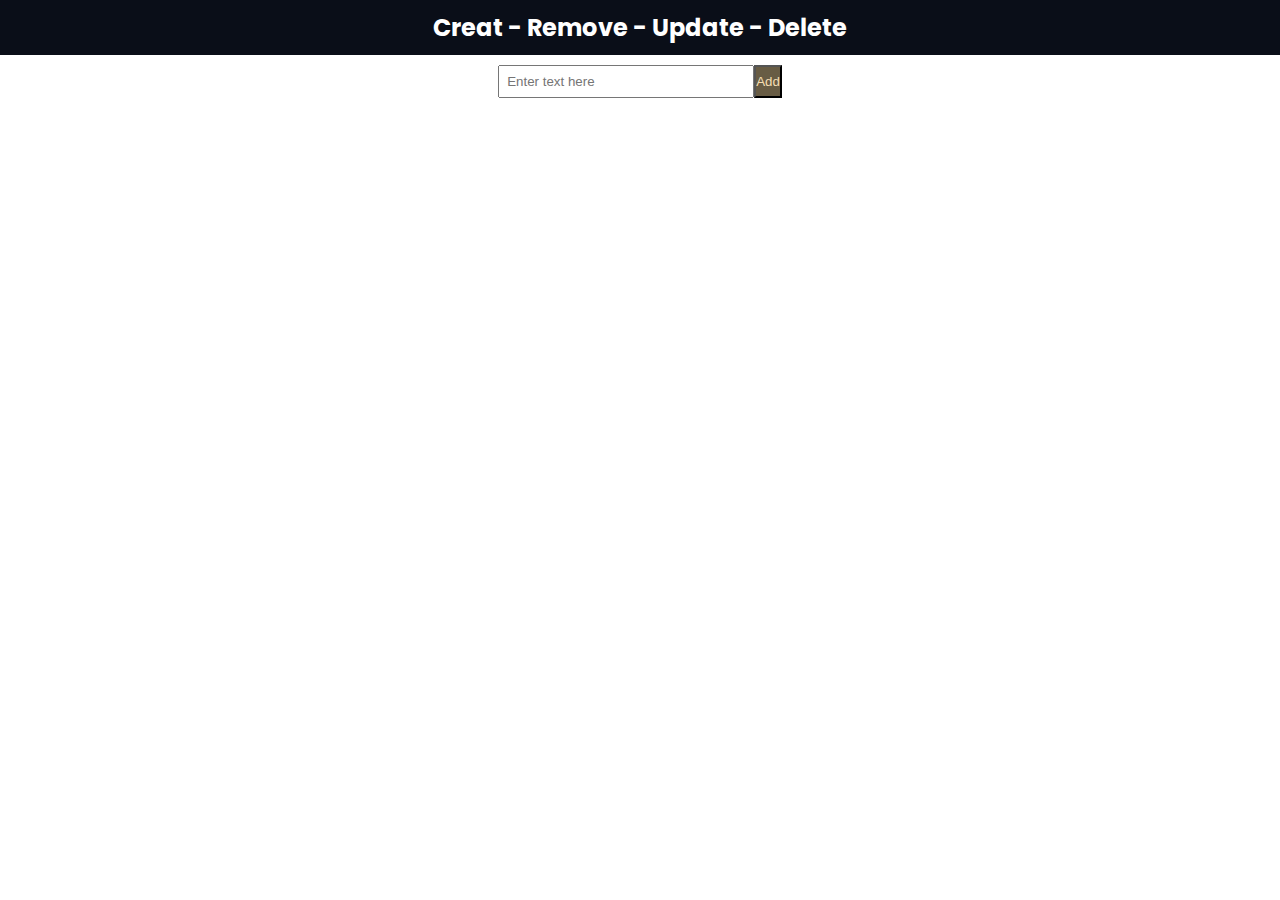
<file: 2_project_crud_finaly.html>
<!DOCTYPE html>
<html lang="en">
<head>
    <meta charset="UTF-8">
    <meta name="viewport" content="width=device-width, initial-scale=1.0">
    <link rel="stylesheet" href="project2.css">
    <title>CRUD</title>
</head>
<body>
    <header>
        <nav class="nav1">
            <h2>Creat - Remove - Update - Delete</h2>
        </nav>
    </header>
    <form>
        <div class="myDiv">
            <input type="text" id="text" placeholder="Enter text here">
            <button id="myBtn">Add</button>
        </div>
    </form>
    <div id="apeend">
        <!-- <div class="main">
            <h3 class="heading3">Chapter 1</h3>
            <button class="editBtn" onclick="editText(this)">Edit</button>
            <button class="removeBtn" style="background-color: red;" onclick="removeText(this)">Remove</button>
        </div> -->
    </div>    
    <script>
        let btn = document.getElementById('myBtn')
        btn.addEventListener('click', addtext)
        function addtext(e){
            e.preventDefault()
            let input = btn.previousElementSibling.value
            let newDiv = document.createElement('div')
            newDiv.classList.add('main')
            newDiv.innerHTML = `<h3 class="heading3">${input}</h3>
            <button class="editBtn" onclick="editText(this)">Edit</button>
            <button class="removeBtn" style="background-color: red;" onclick="removeText(this)">Remove</button>`
            apeend.appendChild(newDiv)
        }
        function removeText(elements){
            elements.parentElement.remove()
        }
        function editText(currentElement){
            if(currentElement.textContent == 'Done'){
                currentElement.textContent = 'Edit'
                let currentChapterName = currentElement.previousElementSibling.value
                let currentHeading = document.createElement('h3')
                currentHeading.className = 'heading3'
                currentHeading.textContent = currentChapterName
                currentElement.parentElement.replaceChild(currentHeading, currentElement.previousElementSibling)
            } else{
                currentElement.textContent = 'Done'
                console.log(currentElement.previousElementSibling)
                let currentChapterName = currentElement.previousElementSibling.textContent
                console.log(currentChapterName)
                let currInput = document.createElement('input')
                currInput.type = 'text'
                currInput.placeholder = 'Enter text'
                currInput.className = 'heading3'
                currInput.value = currentChapterName
                //document.querySelector('.main').children[0].replaceWith(currInput)
                currentElement.parentElement.replaceChild(currInput, currentElement.previousElementSibling)
            }
        }
    </script>
</body>
</html>
</file>
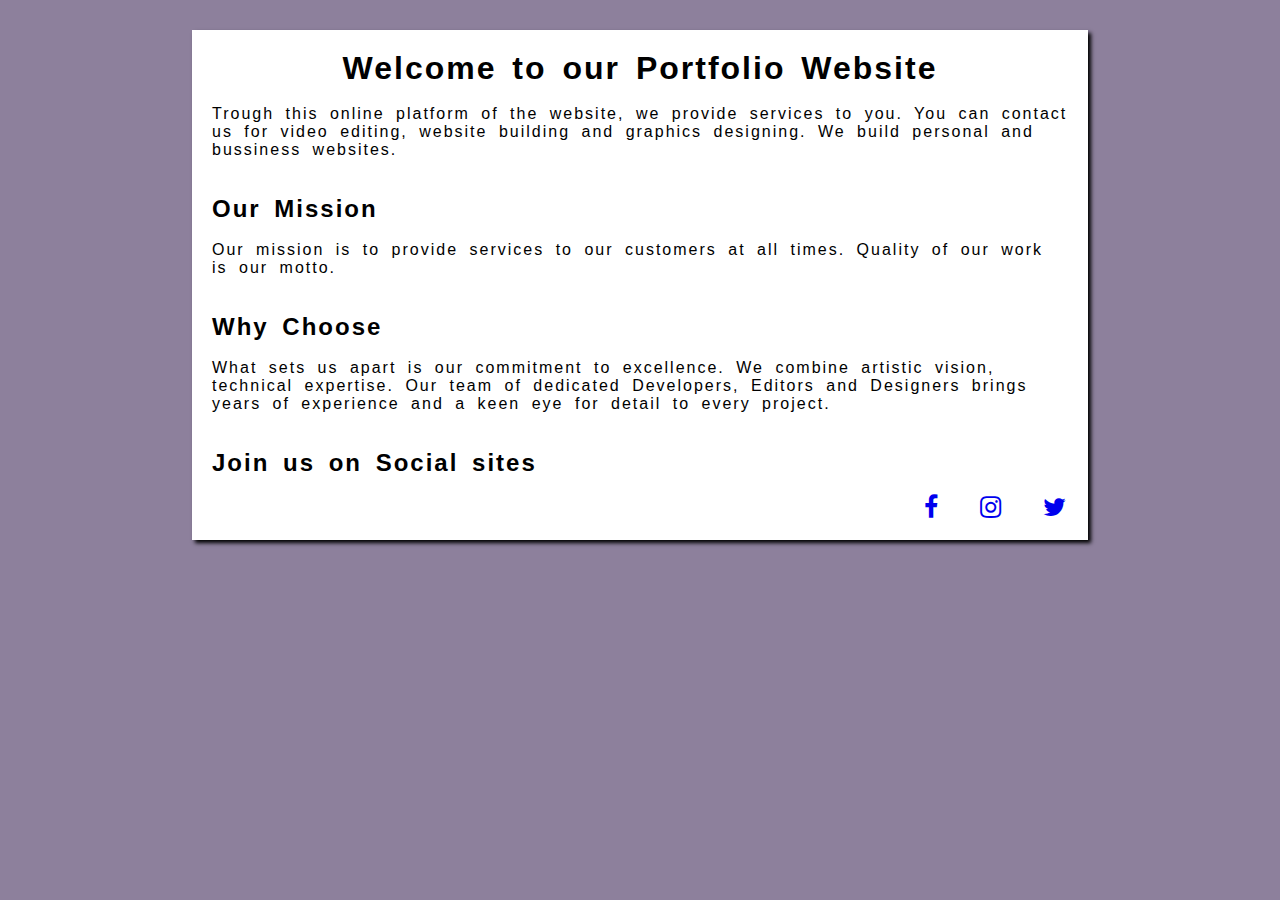
<file: about.html>
<!DOCTYPE html>
<html lang="en">
<head>
    <meta charset="UTF-8">
    <meta name="viewport" content="width=device-width, initial-scale=1.0">
    <link rel="stylesheet" href="https://cdnjs.cloudflare.com/ajax/libs/font-awesome/4.7.0/css/font-awesome.min.css">
    <title>About</title>
    <style>
        *{
            padding: 0;
            margin: 0;
            box-sizing: border-box;
        }
        body{
            font-family: 'Trebuchet MS', 'Lucida Sans Unicode', 'Lucida Grande', 'Lucida Sans', Arial, sans-serif;
            background-color: #8d809c;
        }
        .main{
            width: 70%;
            height: fit-content;
            margin: 30px auto 30px auto;
            background-color: #ffffff;
            padding: 20px;
            box-shadow: 3px 3px 4px black;
            word-spacing: 5px;
            letter-spacing: 2px;
        }
        .main h1{
            text-align: center;
        }
        .links{
            display: flex;
            flex-direction: row;
            justify-content: flex-end;
        }
        .links ul a{
            margin-left: 40px;
        }
        .links ul a i{
            font-size: 25px;
        }
        @media (max-width: 650px){
            .main{
                width: 87%;
                padding: 15px;
                word-spacing: 4px;
                letter-spacing: 2px;
            }
            .main h1{
                font-size: 23px;
                font-weight: bolder;
            }
            .main h2{
                font-size: 18px;
                font-weight: bolder;
            }
            .main p{
                font-size: 13px;
            }
            .links ul a{
                margin-left: 30px;
            }
            .links ul a i{
                font-size: 18px;
            }
        }
    </style>
</head>
<body>
    <div class="main">
        <h1>Welcome to our Portfolio Website</h1>
        <br>
        <p>Trough this online platform of the website, we provide services to you. You can contact us for video editing, website building and graphics designing. We build personal and bussiness websites.</p>
        <br>
        <br>
        <h2>Our Mission</h2>
        <br>
        <p>Our mission is to provide services to our customers at all times. Quality of our work is our motto.</p>
        <br>
        <br>
        <h2>Why Choose</h2>
        <br>
        <p>What sets us apart is our commitment to excellence. We combine artistic vision, technical expertise. Our team of dedicated Developers, Editors and Designers brings years of experience and a keen eye for detail to every project.</p>
        <br>
        <br>
        <h2>Join us on Social sites</h2>
        <br>
        <div class="links">
            <ul class="first-link"><a href="https://www.facebook.com/mustansar.gill.58?mibextid=ZbWKwL" target="_blank"><i class=" fa fa-facebook"></i></a></ul>
            <ul><a href="https://instagram.com/neutrboy_88?utm_source=qr&igshid=MzNlNGNkZWQ4Mg==" target="_blank"><i class="fa fa-instagram"></i></a></ul>
            <ul><a href="https://twitter.com/MustansarGill3?t=yg5FAc1G_zxRkeBzlrwJ1A&s=09" target="_blank"><i class="fa fa-twitter"></i></a></ul>
        </div>
    </div>
</body>
</html>
</file>
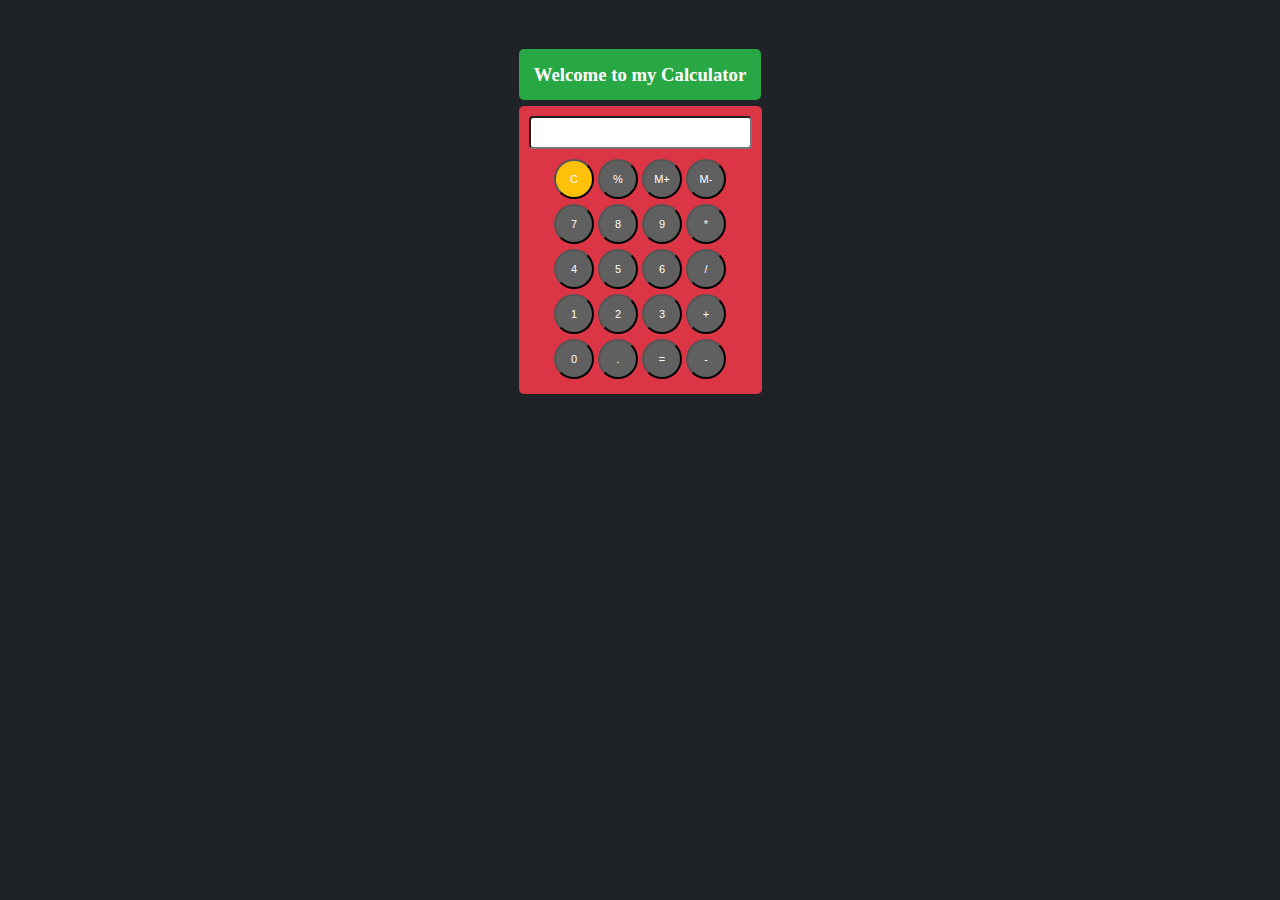
<file: calculator.html>
<!DOCTYPE html>
<html lang="en">
<head>
    <meta charset="UTF-8">
    <meta name="viewport" content="width=device-width, initial-scale=1.0">
    <link rel="stylesheet" href="utils.css">
    <title>Calculator</title>
</head>
<body class="bg-dark verdana">
    <br><br>
    <h3 class="text-center m-20"><span class="dark p-15 b-r-5 bg-success">Welcome to my Calculator</span></h3>
    <div class="bg-danger flex flex-col text-center p-10 m-w-max m-auto b-r-5">
        <div class="m-b-5">
            <input type="text" class="input p-t-5 p-b-5 font-large b-r-5">
        </div>
        <div class="m-b-5 m-t-5">
            <button class="btn btn-warning btn-rnd">C</button>
            <button class="btn btn-secondary btn-rnd">%</button>
            <button class="btn btn-secondary btn-rnd">M+</button>
            <button class="btn btn-secondary btn-rnd">M-</button>
        </div>
        <div class="m-b-5">
            <button class="btn btn-secondary btn-rnd">7</button>
            <button class="btn btn-secondary btn-rnd">8</button>
            <button class="btn btn-secondary btn-rnd">9</button>
            <button class="btn btn-secondary btn-rnd">*</button>
        </div>
        <div class="m-b-5">
            <button class="btn btn-secondary btn-rnd">4</button>
            <button class="btn btn-secondary btn-rnd">5</button>
            <button class="btn btn-secondary btn-rnd">6</button>
            <button class="btn btn-secondary btn-rnd">/</button>
        </div>
        <div class="m-b-5">
            <button class="btn btn-secondary btn-rnd">1</button>
            <button class="btn btn-secondary btn-rnd">2</button>
            <button class="btn btn-secondary btn-rnd">3</button>
            <button class="btn btn-secondary btn-rnd">+</button>
        </div>
        <div class="m-b-5">
            <button class="btn btn-secondary btn-rnd">0</button>
            <button class="btn btn-secondary btn-rnd">.</button>
            <button class="btn btn-secondary btn-rnd">=</button>
            <button class="btn btn-secondary btn-rnd">-</button>
        </div>
    </div>
    <script src="calculator.js"></script>
</body>
</html>
</file>
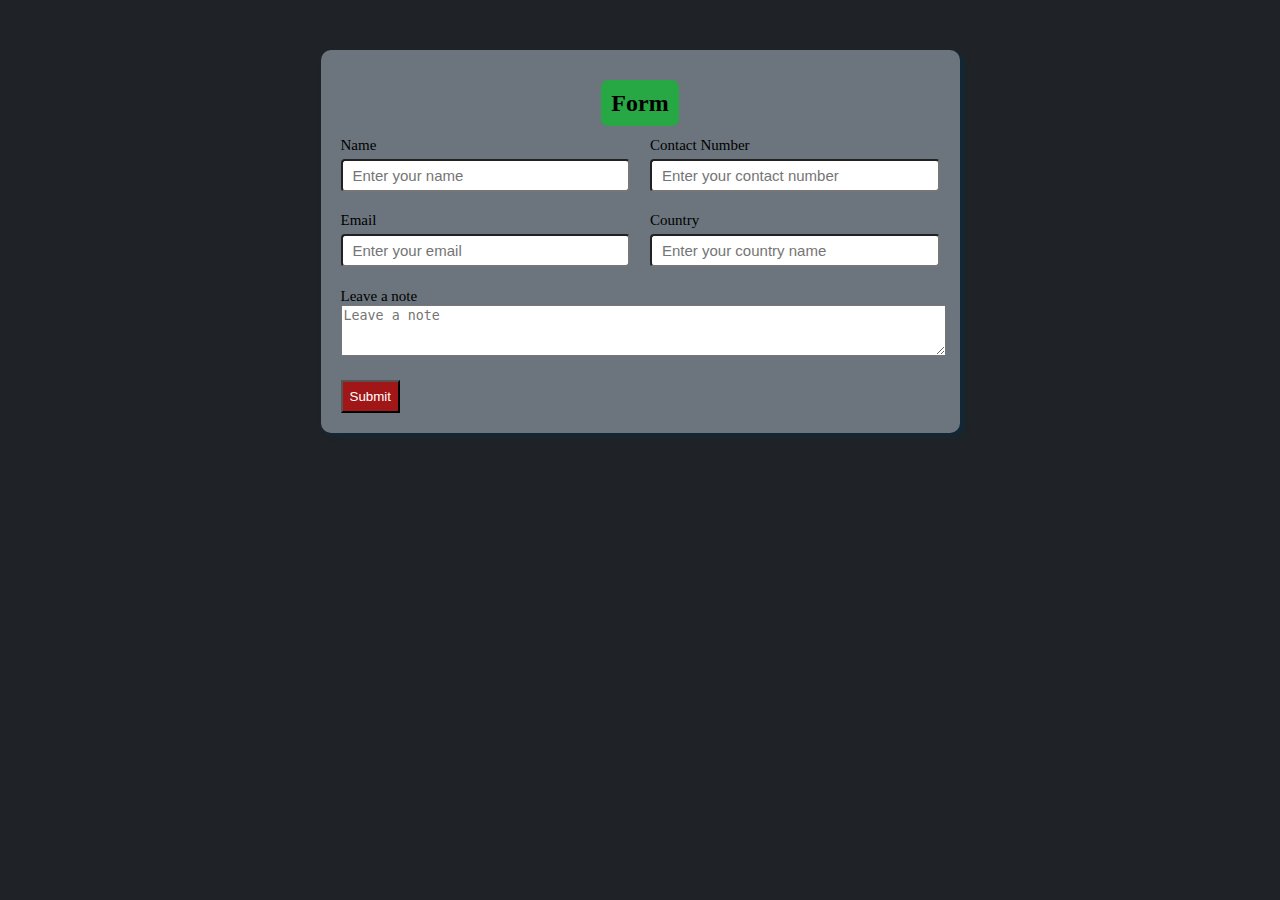
<file: contact-form.html>
<!DOCTYPE html>
<html lang="en">
<head>
    <meta charset="UTF-8">
    <meta name="viewport" content="width=device-width, initial-scale=1.0">
    <link rel="stylesheet" href="utils.css">
    <style>
        .btn{
            background-color: rgb(161, 22, 22);
            padding: 7px;
            color: white;
        }
        .btn:hover{
            background-color: rgb(137, 9, 9);
            cursor: pointer;   
        }
    </style>
    <title>Form</title>
</head>
<body class="bg-dark">
    <div class="form-main-body">
        <div class="form-apply_box bg-secondary">
            <h2 class="text-center"><span class="bg-success p-10 b-r-7">Form</span></h2>
            <form class="form-container" method="post" enctype="multipart/form-data">
                <div class="form-control">
                    <label for="name" class="label">Name</label>
                    <input type="text" name="name" id="name" class="input" placeholder="Enter your name" required>
                </div>
                <div class="form-control">
                    <label for="contact_number" class="label">Contact Number</label>
                    <input type="number" name="contact_number" id="contact_number" class="input" placeholder="Enter your contact number" required>
                </div>
                <div class="form-control">
                    <label for="email" class="label">Email</label>
                    <input type="email" name="email" id="email" class="input" placeholder="Enter your email" required>
                </div>
                <div class="form-control">
                    <label for="country" class="label">Country</label>
                    <input type="text" name="country" id="country" class="input" placeholder="Enter your country name" required>
                </div>
                <div class="text-area-con">
                    <label for="note" class="label">Leave a note</label>
                    <textarea name="note" id="note" rows="3" class="input-textarea" placeholder="Leave a note" required></textarea>
                </div>
                <div>
                    <button class="btn">Submit</button>
                </div>
            </form>
        </div>
    </div>
</body>
</html>
</file>
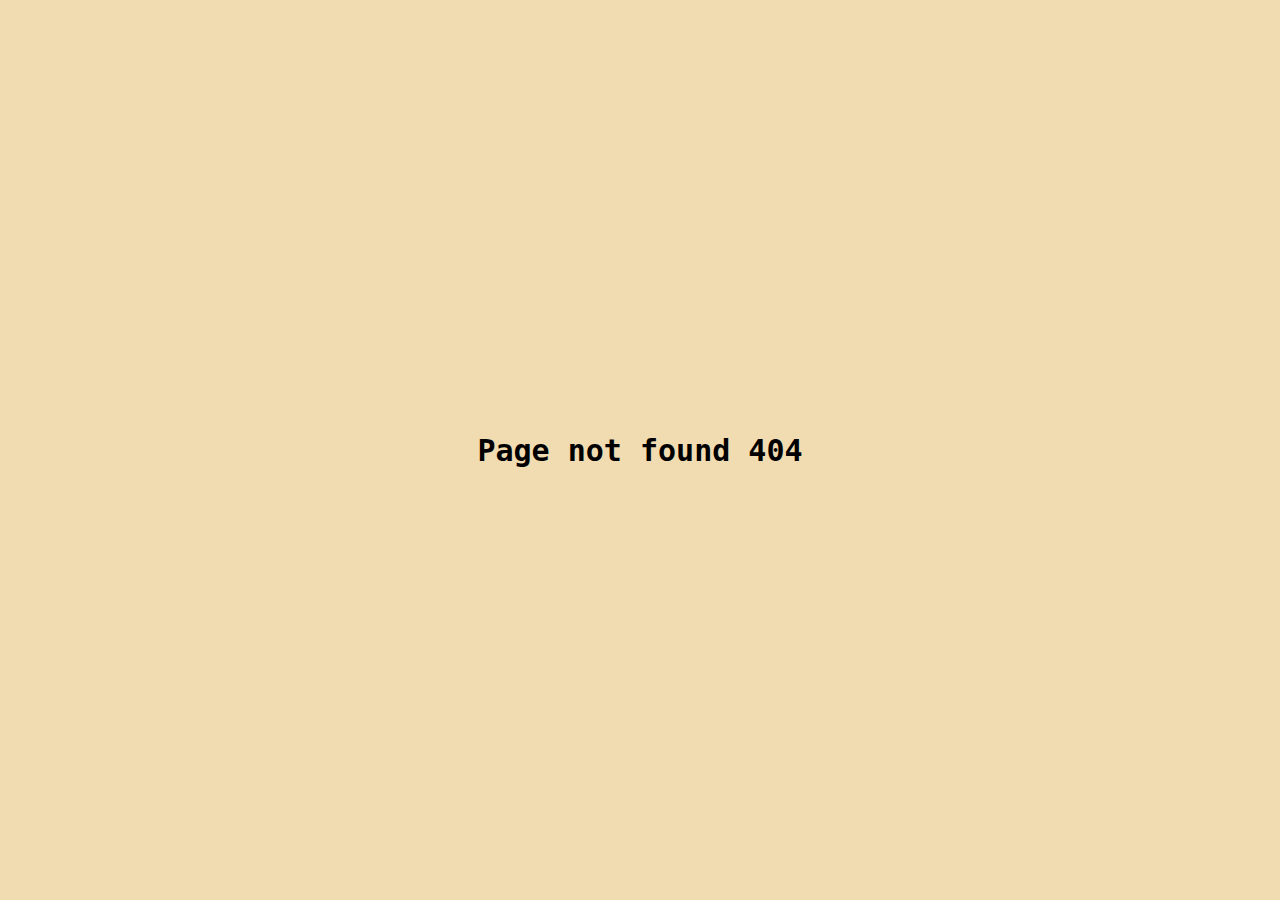
<file: contact.html>
<!DOCTYPE html>
<html lang="en">
<head>
    <meta charset="UTF-8">
    <meta name="viewport" content="width=device-width, initial-scale=1.0">
    <title>Contact Us</title>
    <style>
        * {
            margin: 0;
            padding: 0;
            box-sizing: border-box;
        }
        .container {
            height: 100vh;
            width: 100%;
            background-color: #f1dbb1;
            display: flex;
            justify-content: center;
            align-items: center;
        }
        .container div {
            text-align: center;
            font-family: monospace;
            font-weight: 660;
            font-size: 30px;
        }
    </style>
</head>
<body>
    <div class="container">
        <div>
            Page not found 404
        </div>
    </div>
</body>
</html>
</file>
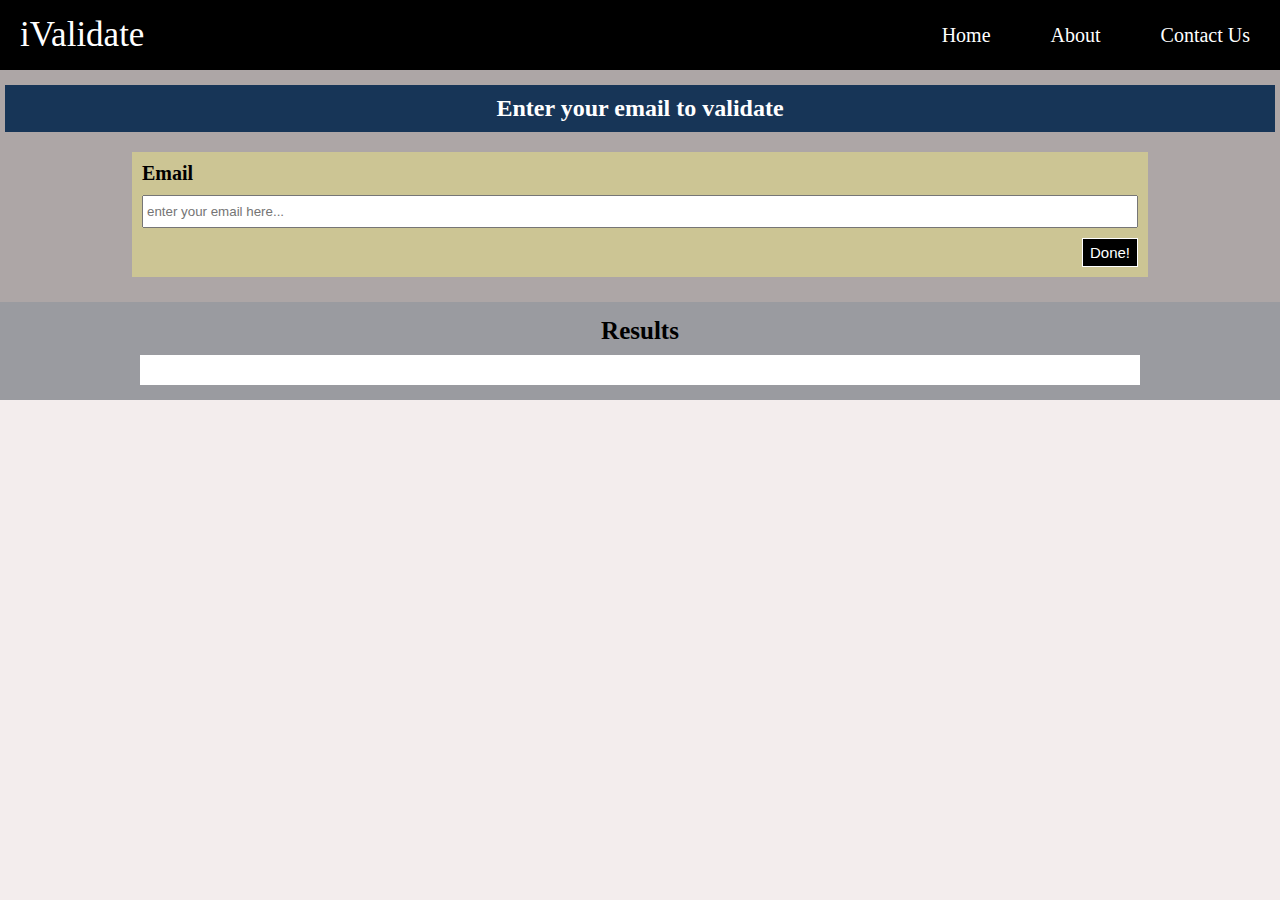
<file: email_validator.html>
<!DOCTYPE html>
<html lang="en">
<head>
    <meta charset="UTF-8">
    <meta name="viewport" content="width=device-width, initial-scale=1.0">
    <title>Email Validator</title>
    <link rel="stylesheet" href="email_validator.css">
    <link rel="stylesheet" href="https://cdnjs.cloudflare.com/ajax/libs/font-awesome/4.7.0/css/font-awesome.min.css">
</head>
<body>
    <header>
        <nav>
            <div class="logo">iValidate</div>
            <ul id="nav-items">
                <li><a href="index.html">Home</a></li>
                <li><a href="about.html">About</a></li>
                <li><a href="contact-form.php">Contact Us</a></li>
            </ul>
            <div class="icon">
                <i class="fa fa-bars"></i>
            </div>
        </nav>
    </header>
    <main>
        <h2>Enter your email to validate</h2>
        <form action="#">
            <div class="input-area">
                <label for="email">Email</label>
                <input type="text" id="email" placeholder="enter your email here..." required>
            </div>
            <div class="btn">
                <button type="submit" id="doneBtn">Done!</button>
            </div>
        </form>
    </main>
    <div class="container">
        <h2>Results</h2>
        <div id="resultCont">
            
        </div>
    </div>
    <script src="email_validator.js"></script>
</body>
</html>
</file>
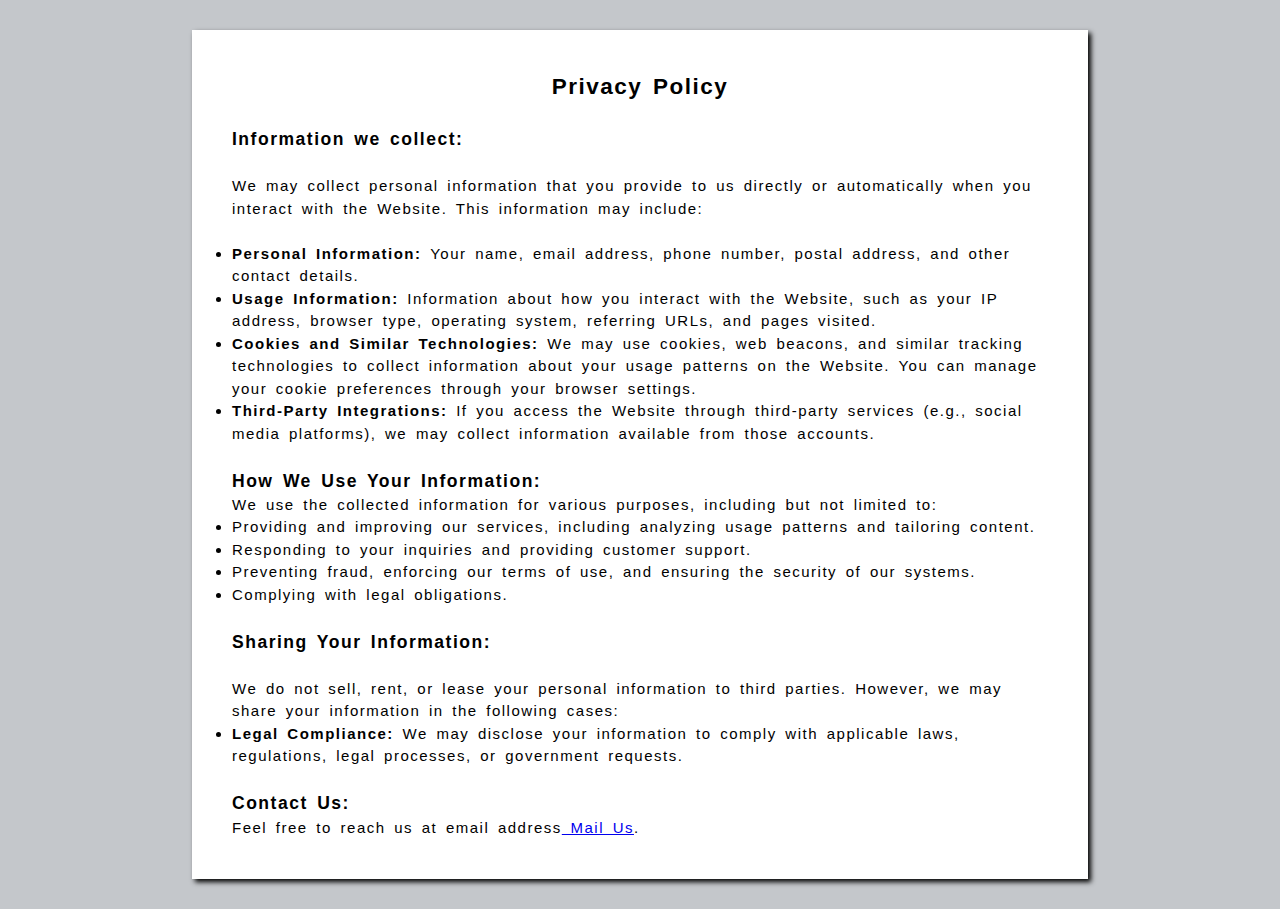
<file: privacy_policy.html>
<!DOCTYPE html>
<html lang="en">
<head>
    <meta charset="UTF-8">
    <meta name="viewport" content="width=device-width, initial-scale=1.0">
    <title>Privacy Policy</title>
    <style>
        *{
            padding: 0;
            margin: 0;
            box-sizing: border-box;
        }
        body{
            background-color: #c4c7cb;
            font-family: Verdana, Geneva, Tahoma, sans-serif;
        }
        .main{
            background-color: #ffffff;
            color: #000000;
            width: 70%;
            height: fit-content;
            margin: 30px auto 30px auto;
            padding: 40px;
            box-shadow: 3px 3px 5px black;
            line-height: 1.5;
            letter-spacing: 1.5px;
            word-spacing: 3px;
            font-size: 15px;
        }
        .main h2{
            text-align: center;
        }
        @media (max-width: 600px){
            .main{
                padding: 25px;
                width: 87%;
                font-size: 12px;
                line-height: 1.2;
                word-spacing: 2px;
                letter-spacing: 0.7px;
            }
        }
    </style>
</head>
<body>
    <div class="main">
        <h2>Privacy Policy</h2>
        <br>
        <h3>Information we collect:</h3>
        <br>
        <p>We may collect personal information that you provide to us directly or automatically when you interact with the Website. This information may include:</p>
        <br>
        <ul>
            <li><strong>Personal Information: </strong>Your name, email address, phone number, postal address, and other contact details.</li>
            <li><strong>Usage Information: </strong>Information about how you interact with the Website, such as your IP address, browser type, operating system, referring URLs, and pages visited.</li>
            <li><strong>Cookies and Similar Technologies: </strong>We may use cookies, web beacons, and similar tracking technologies to collect information about your usage patterns on the Website. You can manage your cookie preferences through your browser settings.</li>
            <li><strong>Third-Party Integrations: </strong>If you access the Website through third-party services (e.g., social media platforms), we may collect information available from those accounts.</li>
        </ul>
        <br>
        <h3>How We Use Your Information:</h3>
        <p>We use the collected information for various purposes, including but not limited to:</p>
        <ul>
            <li>Providing and improving our services, including analyzing usage patterns and tailoring content.</li>
            <li>Responding to your inquiries and providing customer support.</li>
            <li>Preventing fraud, enforcing our terms of use, and ensuring the security of our systems.</li>
            <li>Complying with legal obligations.</li>
        </ul>
        <br>
        <h3>Sharing Your Information:</h3>
        <br>
        <p>We do not sell, rent, or lease your personal information to third parties. However, we may share your information in the following cases:</p>
        <ul>
            <li><strong>Legal Compliance: </strong>We may disclose your information to comply with applicable laws, regulations, legal processes, or government requests.</li>
        </ul>
        <br>
        <h3>Contact Us:</h3>
        <p>Feel free to reach us at email address<a href="mailto:mhgjutt@gmail.com"> Mail Us</a>.</p>
    </div>
</body>
</html>
</file>
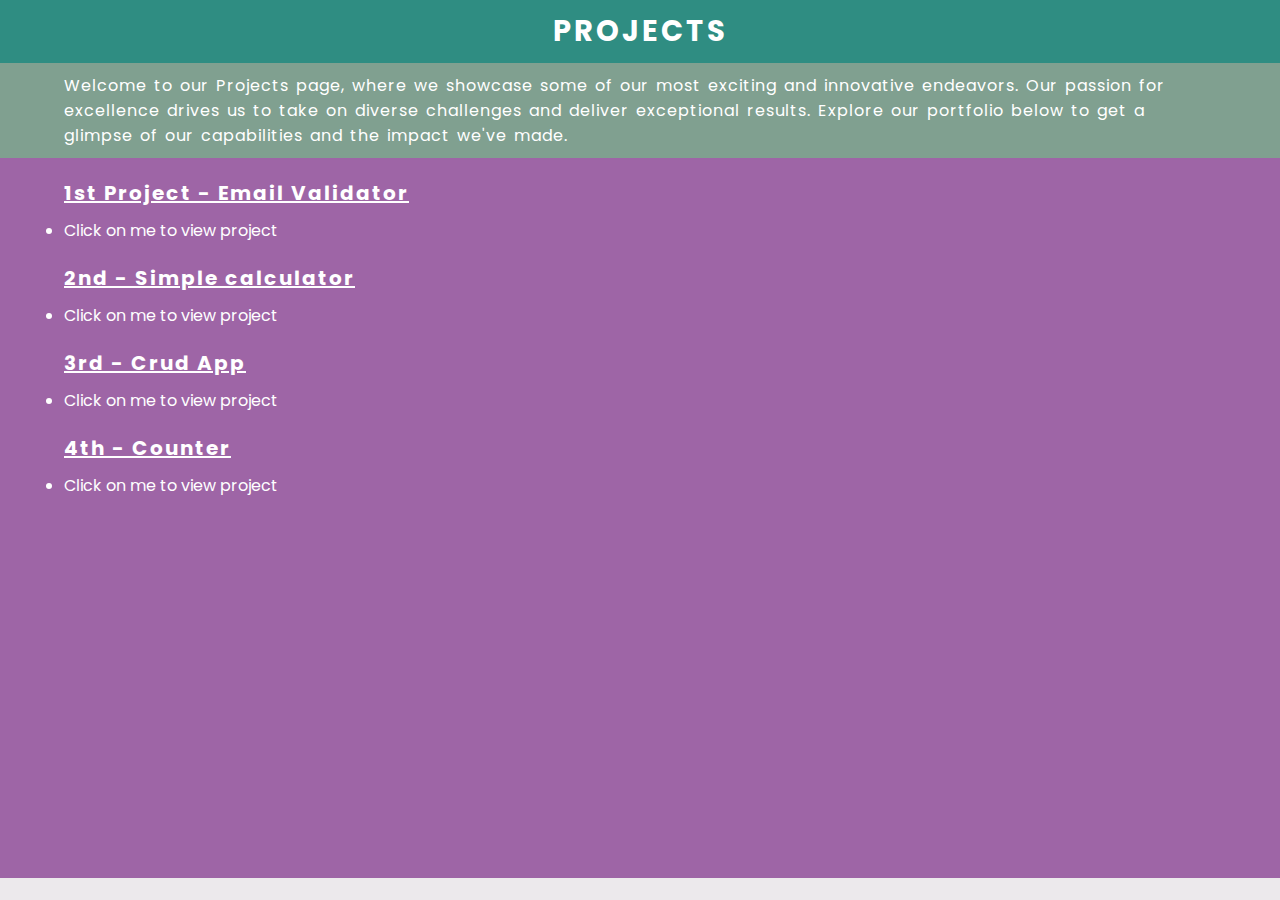
<file: projects.html>
<!DOCTYPE html>
<html lang="en">
<head>
    <meta charset="UTF-8">
    <meta name="viewport" content="width=device-width, initial-scale=1.0">
    <title>Projects</title>
    <link rel="stylesheet" href="projects.css">
</head>
<body>
    <header>
        <div class="nav">
            <h2>Projects</h2>
        </div>
    </header>
    <section class="intro">
        <div class="intro-para">
            <p>Welcome to our Projects page, where we showcase some of our most exciting and innovative endeavors. Our passion for excellence drives us to take on diverse challenges and deliver exceptional results. Explore our portfolio below to get a glimpse of our capabilities and the impact we've made.</p>
        </div>
    </section>
    <section class="projects">
        <div class="projects-part">
            <div class="project-one">
                <h2>1st Project - Email Validator</h2>
                <ul>
                    <li><a href="email_validator.html">Click on me to view project</a></li>
                </ul>
            </div>
            <div class="project-one">
                <h2>2nd - Simple calculator</h2>
                <ul>
                    <li><a href="calculator.html">Click on me to view project</a></li>
                </ul>
            </div>
            <div class="project-one">
                <h2>3rd - Crud App</h2>
                <ul>
                    <li><a href="2_project_crud_finaly.html">Click on me to view project</a></li>
                </ul>
            </div>
            <div class="project-one">
                <h2>4th - Counter</h2>
                <ul>
                    <li><a href="counter_1.html">Click on me to view project</a></li>
                </ul>
            </div>
        </div>
    </section>
</body>
</html>
</file>
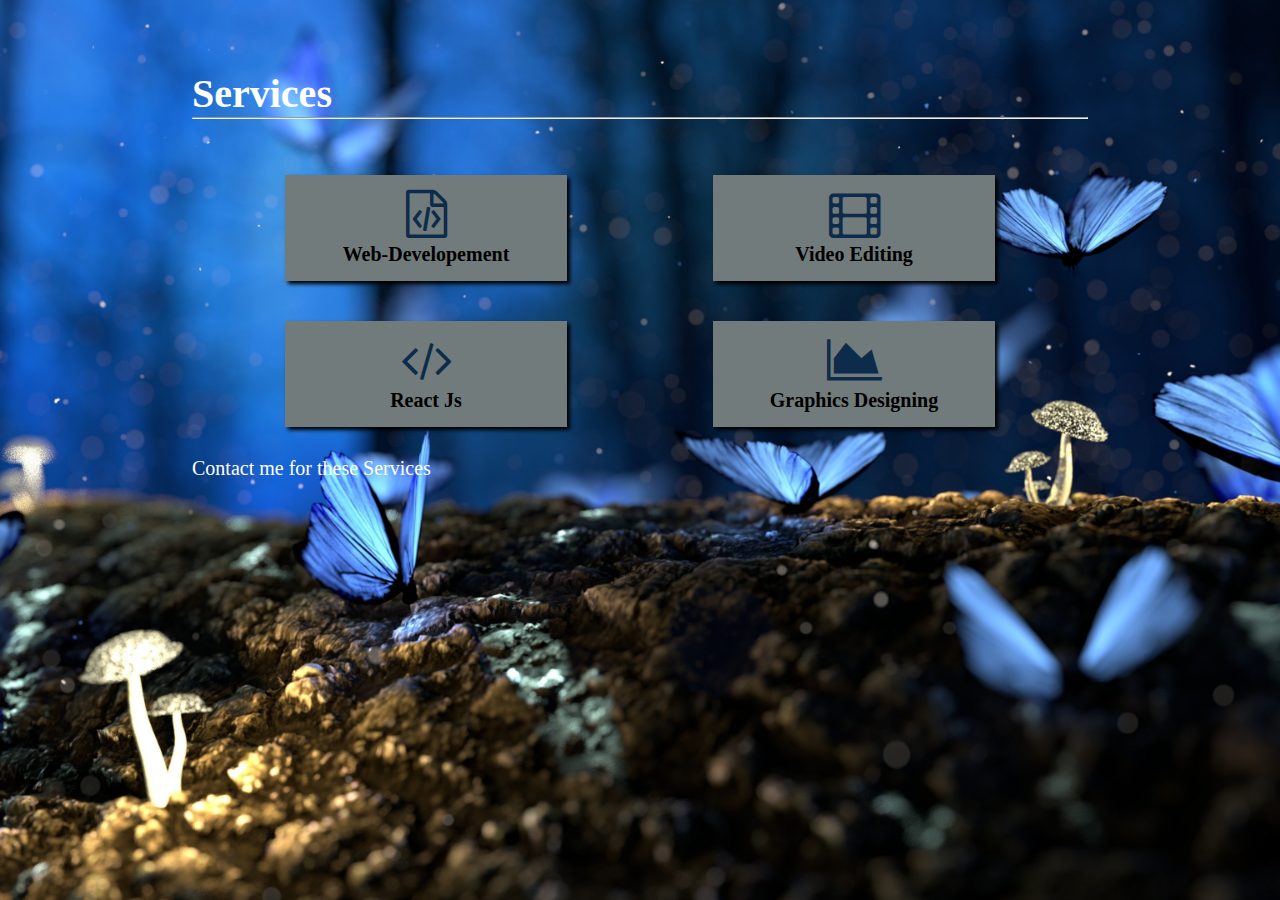
<file: services.html>
<!DOCTYPE html>
<html lang="en">
<head>
    <meta charset="UTF-8">
    <meta name="viewport" content="width=device-width, initial-scale=1.0">
    <link rel="stylesheet" href="https://cdnjs.cloudflare.com/ajax/libs/font-awesome/4.7.0/css/font-awesome.min.css">
    <title>Services</title>
    <style>
        *{
            padding: 0;
            margin: 0;
            box-sizing: border-box;
        }
        body{
            background-image: url(photos/pexels-pixabay-326055.jpg);
            background-repeat: no-repeat;
            background-size: cover;
            background-attachment: fixed;
            background-position: center;
        }
        .section{
            width: 70%;
            height: fit-content;
            margin: 70px auto 30px auto;
        }
        .main{
            padding: 20px;
            display: flex;
            justify-content: space-around;
        }
        .main .box{
            text-align: center;
            height: max-content;
            width: 33%;
            background-color: #717b7b;
            padding: 15px;
            box-shadow: 3px 3px 4px black;
        }
        .main .box i{
            font-size: 48px;
        }
        .main .box .text{
            margin-top: 5px;
            font-size: 20px;
            font-weight: bold;
        }
        .main .box:hover{
            background-color: #e7e71d;
        }
        .form{
            margin-top: 10px;
        }
        .form a{
            text-decoration: none;
            color: #ffffff;
            font-size: 20px;
        }
        .section h2{
            font-size: 40px;
            color: #ffffff;
            font-weight: bolder;
        }
        @media (max-width: 930px){
            .section h2{
                font-size: 25px;
                text-align: center;
                background-color: #1b1250;
                padding: 7px;
            }
            .section{
                width: 90%;
                margin: 50px auto 20px auto;
            }
            .main{
                padding: 10px;
            }
            .main .box{
                width: 40%;
                height: auto;
            }
            .main .box i{
                font-size: 30px;
            }
            .main .box .text{
                font-size: 12px;
            }
            .form a{
                font-size: 12px;
            }
        }
    </style>
</head>
<body>
    <div class="section">
        <h2>Services</h2>
        <hr>
        <br>
        <br>
        <div class="main">
            <div class="box">
                <i class="fa fa-file-code-o" style="color:#0d2b4b"></i>
                <div class="text">Web-Developement</div>
            </div>
            <div class="box">
                <i class="fa fa-film" style="color:#0d2b4b"></i>
                <div class="text">Video Editing</div>
            </div>
        </div>
        <div class="main">
            <div class="box">
                <i class="fa fa-code" style="color:#0d2b4b"></i>
                <div class="text">React Js</div>
            </div>
            <div class="box">
                <i class="fa fa-area-chart" style="color:#0d2b4b"></i>
                <div class="text">Graphics Designing</div>
            </div>
        </div>
        <div class="form">
            <a href="#">Contact me for these Services</a>
        </div>
    </div>
</body>
</html>
</file>
<file: project2.css>
@import url('https://fonts.googleapis.com/css2?family=Poppins:wght@200&display=swap');
*{
    padding: 0;
    margin: 0;
    box-sizing: border-box;
}
.nav1{
    background-color: #0a0e18;
    color: #fff;
}
.nav1 h2{
    text-align: center;
    padding: 10px 0;
    font-family: 'Poppins', sans-serif;
}
.myDiv{
    max-width: 50%;
    margin: 0 auto;
    display: flex;
    justify-content: center;
    margin-top: 10px;
}
#text{
    padding: 7px;
    width: 40%;
}
#text:focus{
    border: 5px rgb(119, 66, 66) solid;
}
#myBtn{
    background-color: rgb(104, 92, 68);
    color: wheat;
}
#myBtn:hover{
    background-color: black;
    cursor: pointer;
    color: white;
    transition: 0.7s;
}
.main{
    display: flex;
    width: 50%;
    margin-right: auto;
    margin-left: auto;
    margin-top: 10px;
    border: 2px black solid;
}
.heading3{
    flex-grow: 5;
    margin: 5px;
    padding: 7px;
}
.editBtn, .removeBtn{
    background-color: orange;
    border-radius: 5px;
    cursor: pointer;
    flex-grow: 1;
    margin: 5px;
    padding: 7px;
    font-size: 15px;
}
@media screen and (max-width: 700px){
    .link, .last{
        display: flex;
    }
    .last{
        float: none;
    }
    #search1{
        width: 100px;
    }
    #text{
        width: 70%;
    }
    .main{
        width: fit-content;
        overflow: scroll;
    }
}
</file>
<file: utils.css>
.bg-dark{
    background-color: #1f2327;
}
.bg-light{
    background-color: #ffffff;
}
.bg-secondary{
    background-color: #6c757d;
}
.bg-primary{
    background-color: #007bff;
}
.bg-success{
    background-color: #28a745;
}
.bg-danger{
    background-color: #dc3545;
}
.bg-warning{
    background-color: #ffc107;
}
.dark{
    color: #ffffff;
}
.light{
    color: #000000;
}
.m-t-3{
    margin-top: 3px;
}
.m-t-5{
    margin-top: 5px;
}
.m-b-3{
    margin-bottom: 3px;
}
.m-b-5{
    margin-bottom: 5px;
}
.m-r-3{
    margin-right: 3px;
}
.m-r-5{
    margin-right: 5px;
}
.m-l-3{
    margin-left: 3px;
}
.m-l-5{
    margin-left: 5px;
}
.m-auto{
    margin: auto;
}
.m-r-auto{
    margin-right: auto;
}
.m-l-auto{
    margin-left: auto;
}
.m-0{
    margin: 0;
}
.m-3{
    margin: 3px;
}
.m-5{
    margin: 5px;
}
.m-7{
    margin: 7px;
}
.m-10{
    margin: 10px;
}
.m-15{
    margin: 15px;
}
.m-20{
    margin: 20px;
}
.p-0{
    padding: 0;
}
.p-3{
    padding: 3px;
}
.p-5{
    padding: 5px;
}
.p-7{
    padding: 7px;
}
.p-10{
    padding: 10px;
}
.p-15{
    padding: 15px;
}
.p-20{
    padding: 20px;
}
.p-l-3{
    padding-left: 3px;
}
.p-l-5{
    padding-left: 5px;
}
.p-r-3{
    padding-right: 3px;
}
.p-r-5{
    padding-right: 5px;
}
.p-t-3{
    padding-top: 3px;
}
.p-t-5{
    padding-top: 5px;
}
.p-b-3{
    padding-bottom: 3px;
}
.p-b-5{
    padding-bottom: 5px;
}
.b-r-7{
    border-radius: 7px;
}
.b-r-5{
    border-radius: 5px;
}
.b-r-3{
    border-radius: 3px;
}
.w-30{
    width: 30%;
}
.w-50{
    width: 50%;
}
.w-60{
    width: 60%;
}
.w-80{
    width: 80%;
}
.w-90{
    width: 90%;
}
.w-100{
    width: 100%;
}
.m-w-30{
    max-width: 30%;
}
.m-w-50{
    max-width: 50%;
}
.m-w-60{
    max-width: 60%;
}
.m-w-80{
    max-width: 80%;
}
.m-w-100{
    max-width: 100%;
}
.m-w-fit{
    max-width: fit-content;
}
.m-w-min{
    max-width: min-content;
}
.m-w-max{
    max-width: max-content;
}
.m-h-30{
    max-height: 30%;
}
.m-h-50{
    max-height: 50%;
}
.m-h-60{
    max-height: 60%;
}
.m-h-80{
    max-height: 80%;
}
.m-h-100{
    max-height: 100%;
}
.m-h-fit{
    max-height: fit-content;
}
.m-h-max{
    max-height: max-content;
}
.m-h-min{
    max-height: min-content;
}
.h-30{
    height: 30%;
}
.h-50{
    height: 50%;
}
.h-60{
    height: 60%;
}
.h-80{
    height: 80%;
}
.h-90{
    height: 90%;
}
.h-100{
    height: 100%;
}
.border{
    border: 1px #000000 solid;
}
.text-center{
    text-align: center;
}
.font-small{
    font-size: small;
}
.font-medium{
    font-size: medium;
}
.font-large{
    font-size: large;
}
.font-larger{
    font-size: larger;
}
.font-largest{
    font-size: x-large;
}
.mono-space{
    font-family: monospace;
}
.verdana{
    font-family: Verdana;
}
.fantasy{
    font-family: fantasy;
}
.sans-serif{
    font-family: sans-serif;
}
.flex-box{
    display: flexbox;
}
.flex{
    display: flex;
}
.flex-row{
    flex-direction: row;
}
.flex-col{
    flex-direction: column;
}
.flex-center-con{
    justify-content: center;
}
.flex-spc-bw-con{
    justify-content: space-between;
}
.flex-spc-ar-con{
    justify-content: space-around;
}
.flex-spc-evn-con{
    justify-content: space-evenly;
}
.jst-itm-str{
    justify-items: stretch;
}
.jst-itm-auto{
    justify-items: auto;
}
.item-center{
    align-items: center;
}
.block{
    display: block;
}
.btn-sqr{
    width: 40px;
    height: 40px;
    font-size: 11px;
}
.btn-rec{
    width: 55px;
    height: 30px;
    font-size: 12px;
}
.btn-rnd{
    width: 40px;
    height: 40px;
    border-radius: 50%;
    font-size: 11px;
}
.btn-primary{
    background-color: #007bff;
    color: #ffffff;
}
.btn-primary:hover{
    cursor: pointer;
    background-color: #0e0ef3;
    color: white;
}
.btn-secondary{
    background-color: #616060;
    color: #ffffff;
}
.btn-secondary:hover{
    cursor: pointer;
    background-color: #454545;
    color: #ffffff;
}
.btn-info{
    background-color: #17a2b8;
    color: #ffffff;
}
.btn-info:hover{
    cursor: pointer;
    background-color: #0e5b65;
    color: #ffffff;
}
.btn-success{
    background-color: #02a602;
    color: #ffffff;
}
.btn-success:hover{
    cursor: pointer;
    background-color: #046e04;
    color: #ffffff;
}
.btn-danger{
    background-color: #dc3545;
    color: #ffffff;
}
.btn-danger:hover{
    cursor: pointer;
    background-color: #bd1c2c;
    color: #ffffff;
}
.btn-warning{
    background-color: #ffc107;
    color: #ffffff;
}
.btn-warning:hover{
    cursor: pointer;
    background-color: #c8990b;
    color: #ffffff;
}
.btn-dark{
    background-color: #343232;
    color: #ffffff;
}
.btn-dark:hover{
    cursor: pointer;
    background-color: #323333;
    color: #ffffff;
}
.li-sty-non{
    list-style: none;
}
.li-sty-dics{
    list-style: disc;
}
.form-main-body{
    max-width: 898px;
    margin: 0 auto;
}
.form-apply_box{
    max-width: 599px;
    padding: 20px;
    margin: 0 auto;
    margin-top: 50px;
    box-shadow: 4px 3px 5px rgba(12, 42, 61, 0.788);
    border-radius: 10px;
}
.form-container{
    margin-top: 20px;
    display: grid;
    grid-template-columns: repeat(auto-fit, minmax(200px, 1fr));
    gap: 20px;
}
.form-control{
    display: flex;
    flex-direction: column;
}
.label{
    font-size: 15px;
    margin-bottom: 5px;
}
.input{
    padding: 6px 10px;
    border-radius: 4px;
    font-size: 15px;
}
.input:focus{
    outline-color: green;
}
.text-area-con{
    grid-column: 1 / span 2;
}
.input-textarea{
    width: 100%;
}
@media (max-width: 460px){
    .text-area-con{
        grid-column: 1 / span 1;
    }
}
</file>
<file: email_validator.css>
*{
    padding: 0;
    margin: 0;
    box-sizing: border-box;
}
body{
    background-color: #f3eded;
}
nav{
    display: flex;
    align-items: center;
    justify-content: space-between;
    background-color: #000000;
    color: #fff;
    padding: 15px 0;
}
.logo{
    font-size: 35px;
    padding: 0 20px;
    user-select: none;
}
nav ul{
    display: flex;
}
nav ul li{
    list-style: none;
    padding: 0 30px;
    font-size: 20px;
    font-weight: 500;
}
nav ul li a{
    text-decoration: none;
    color: #fff;
}
nav ul li a:hover{
    color: #514a4a;
    cursor: pointer;
}
.icon{
    font-size: 25px;
    color: #fff;
    display: none;
}
main{
    background-color: rgb(173, 166, 166);
    padding: 5px;
}
main h2{
    text-align: center;
    margin-top: 10px;
    background-color: #173557;
    color: #fff;
    padding: 10px 0;
    user-select: none;
}
form{
    width: 80%;
    margin: 20px auto;
    background-color: #ccc594;
    padding: 10px;
}
.input-area label{
    display: block;
    font-size: 20px;
    font-weight: 600;
}
.input-area input{
    margin-top: 10px;
    width: 100%;
    padding: 7px 3px;
}
.btn{
    display: flex;
    justify-content: end;
}
form button{
    color: #fff;
    background-color: #000000;
    font-size: 15px;
    border: 1px solid #fff;
    margin-top: 10px;
    padding: 5px 7px;
    transition: .5s;
}
form button:hover{
    cursor: pointer;
    color: #000000;
    background-color: #fff;
    border-color: #000000;
}
.container{
    width: 100%;
    background-color: #9a9ba0;
    padding: 15px;
}
.container h2{
    text-align: center;
    font-size: 25px;
}
#resultCont{
    width: 80%;
    margin: auto;
    background-color: #ffffff;
    padding: 15px;
    margin-top: 10px;
}
#resultCont div::first-letter{
    text-transform: uppercase;
}
@media (max-width: 700px){
    nav{
        height: 70px;
        padding: 0;
    }
    .icon{
        display: block;
        margin-right: 20px;
        line-height: 70px;
        font-weight: 600;
    }
    .logo{
        line-height: 70px;
        font-size: 29px;
        font-weight: 600;
    }
    nav ul{
        display: block;
        position: absolute;
        top: 69.9px;
        left: -100%;
        width: 100%;
        height: calc(100vh - 70px);
        background-color: #101359;
        transition: all .7s ease;
    }
    nav ul li{
        text-align: center;
        margin-top: 30px;
        font-size: 17px;
        padding: 0;
    }
}
</file>
<file: projects.css>
@import url('https://fonts.googleapis.com/css2?family=Poppins:wght@200&display=swap');

*{
    margin: 0;
    padding: 0;
    box-sizing: border-box;
    font-family: 'Poppins', sans-serif;
}
body{
    background-color: #ece9ec;
}
header .nav{
    width: 100%;
    background-color: #2f8d82;
    color: #fff;
}
header .nav h2{
    text-align: center;
    font-size: 29px;
    padding: 10px 0;
    text-transform: uppercase;
    letter-spacing: 3px;
    user-select: none;
}
.intro{
    background-color: #80a090;
    color: #fff;
}
.intro .intro-para{
    width: 90%;
    margin: auto;
    padding: 10px 0;
}
.intro-para p{
    letter-spacing: 1px;
    word-spacing: 2px;
}
.projects{
    background-color: #9e65a6;
    width: 100%;
    height: 80vh;
}
.projects .projects-part{
    width: 90%;
    margin: auto;
}
.project-one{
    color: #fff;
}
.project-one h2{
    text-decoration: underline;
    font-size: 20px;
    letter-spacing: 2px;
    padding: 20px 0 10px 0;
}
.project-one a{
    text-decoration: none;
    color: #fff;
}
.project-one a:hover{
    color: #b5b1ab;
    text-decoration: underline;
}
</file>
